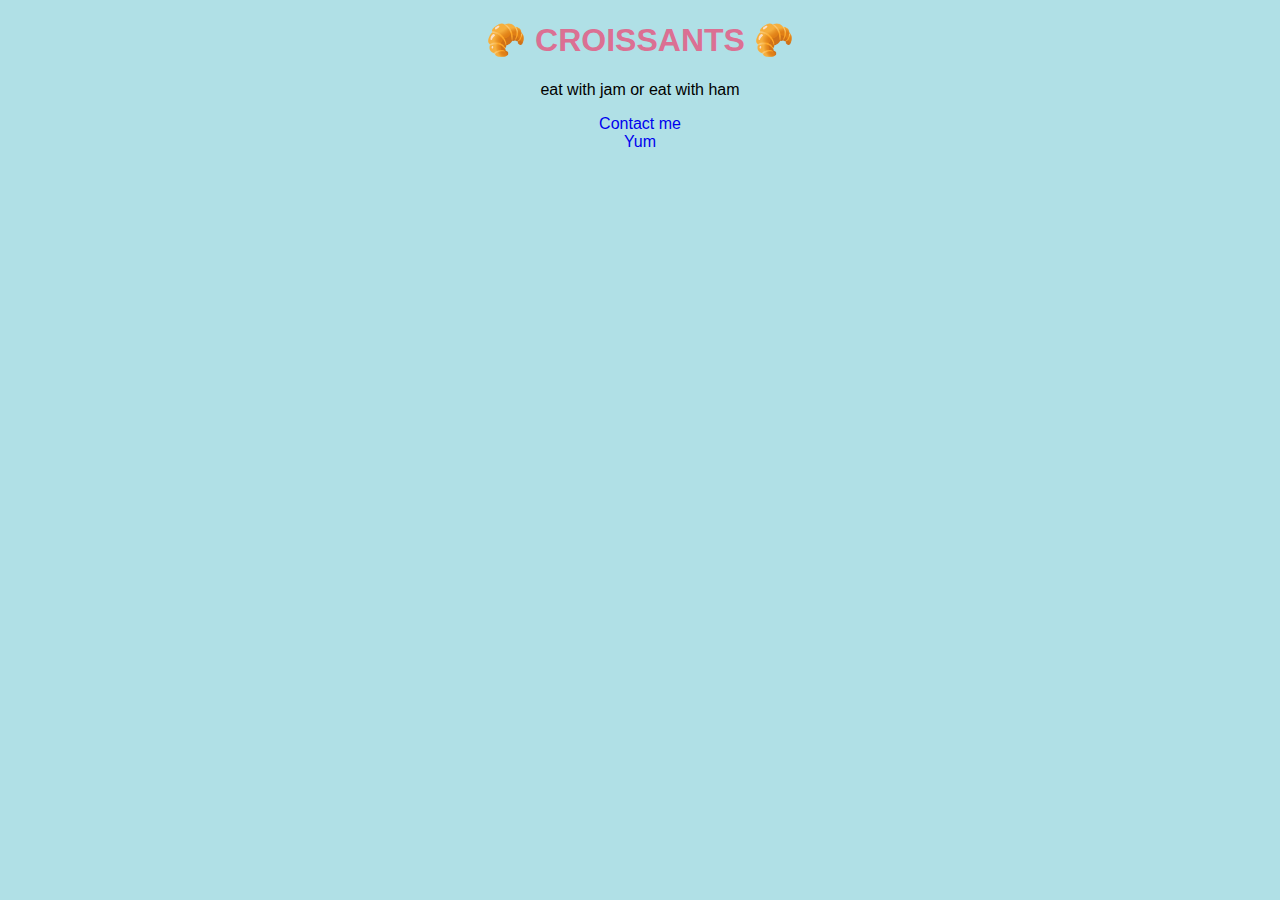
<file: index.html>
<!DOCTYPE html>
<html lang="en">
  <head>
    <meta charset="UTF-8" />
    <meta http-equiv="X-UA-Compatible" content="IE=edge" />
    <meta name="viewport" content="width=device-width, initial-scale=1.0" />
    <title>Croissants - SheCodes Challenge</title>
    <meta
      name="description"
      content="SheCodes Responsive Workshop Week 3 Lesson 6 Search Engine Optomization--Information on Croissants"
    />
    <link rel="stylesheet" href="/src/style.css" />
  </head>
  <body>
    <h1>🥐 CROISSANTS 🥐</h1>
    <p>eat with jam or eat with ham</p>

    <a href="/contact.html" title="contact-information" class="link"
      >Contact me</a
    >
    <br />
    <a href="/photo.html" title="croissants-image" class="link">Yum</a>
  </body>
</html>
</file>
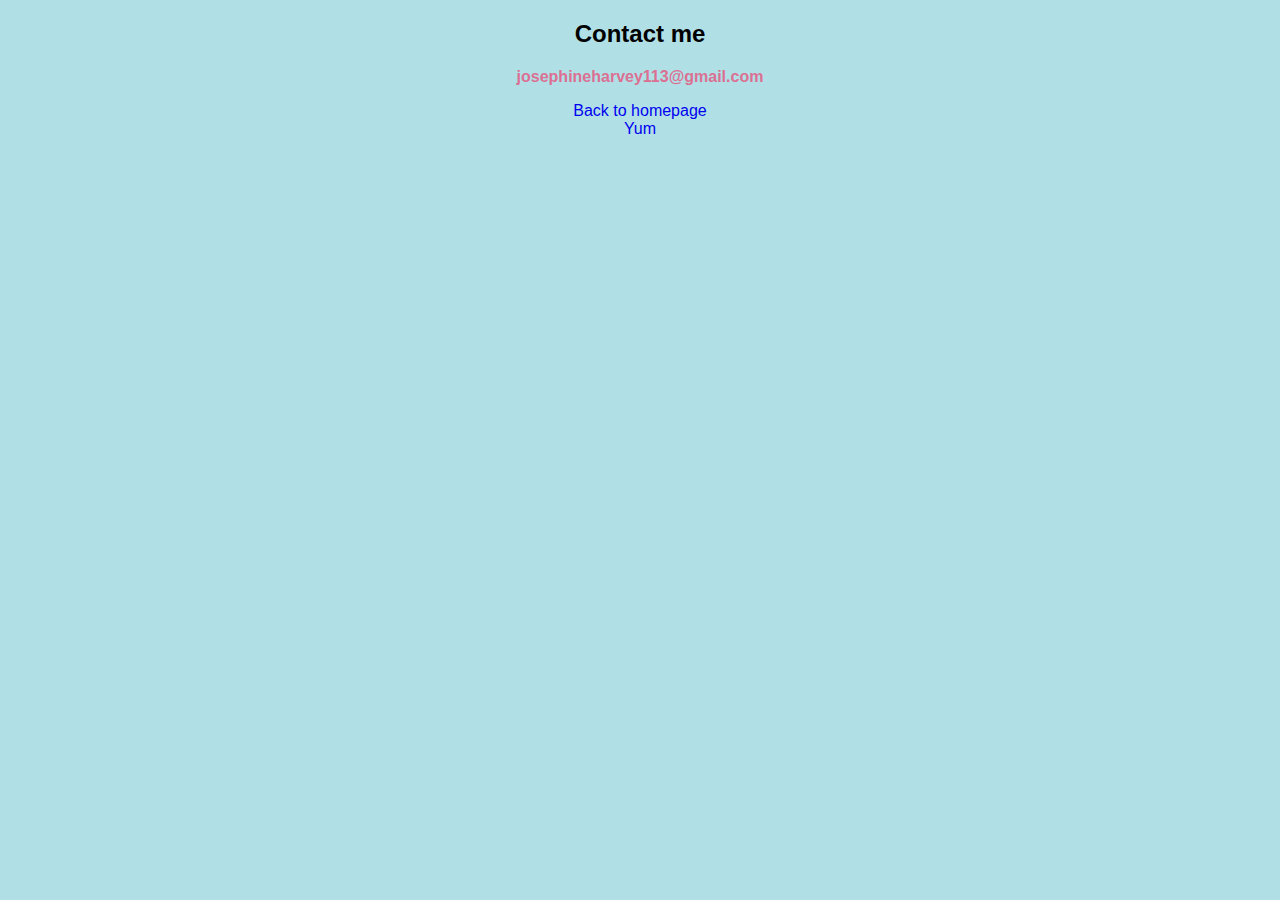
<file: contact.html>
<!DOCTYPE html>
<html lang="en">
  <head>
    <meta charset="UTF-8" />
    <meta http-equiv="X-UA-Compatible" content="IE=edge" />
    <meta name="viewport" content="width=device-width, initial-scale=1.0" />
    <title>Contact Croissants</title>
    <meta
      name="description"
      content="SheCodes Responsive Workshop Week 3 Lesson 6 Search Engine Optomization--Contact me about my croissants website and SEO"
    />
    <link rel="stylesheet" href="/src/style.css" />
  </head>
  <body>
    <h2>Contact me</h2>
    <a href="mailto:josephineharvey113@gmail.com" class="email"
      >josephineharvey113@gmail.com</a
    >
    <p>
      <a href="/index.html" title="homepage" class="link">Back to homepage</a>
      <br />
      <a href="/photo.html" title="croissants-image" class="link">Yum</a>
    </p>
  </body>
</html>
</file>
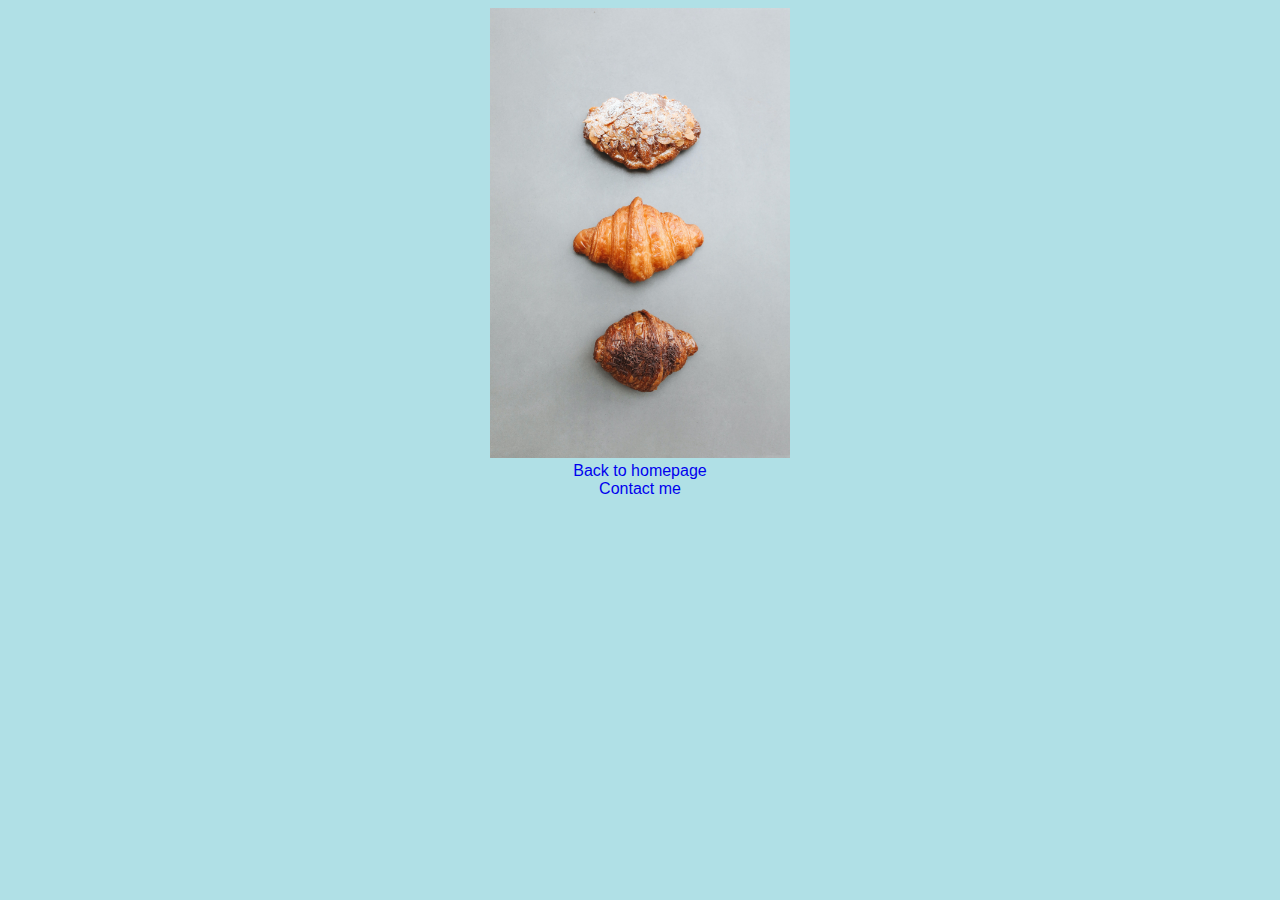
<file: photo.html>
<!DOCTYPE html>
<html lang="en">
  <head>
    <meta charset="UTF-8" />
    <meta http-equiv="X-UA-Compatible" content="IE=edge" />
    <meta name="viewport" content="width=device-width, initial-scale=1.0" />
    <title>Look at Croissants</title>
    <meta
      name="description"
      content="SheCodes Responsive Workshop Week 3 Lesson 6 Search Engine Optomization--Image of Croissants"
    />
    <link rel="stylesheet" href="/src/style.css" />
  </head>
  <body>
    <img src="/images/croissants.jpg" alt="croissant-variety" width="300px" />
    <br />
    <a href="/index.html" title="homepage" class="link">Back to homepage</a>
    <br />
    <a href="/contact.html" title="contact-information" class="link"
      >Contact me</a
    >
  </body>
</html>
</file>
<file: src/style.css>
body {
  background-color: powderblue;
  font-family: Verdana, Geneva, Tahoma, sans-serif;
  text-align: center;
}

h1,
.email {
  color: palevioletred;
}

.link,
.email {
  text-decoration: none;
}

.email {
  font-weight: bolder;
}
</file>
